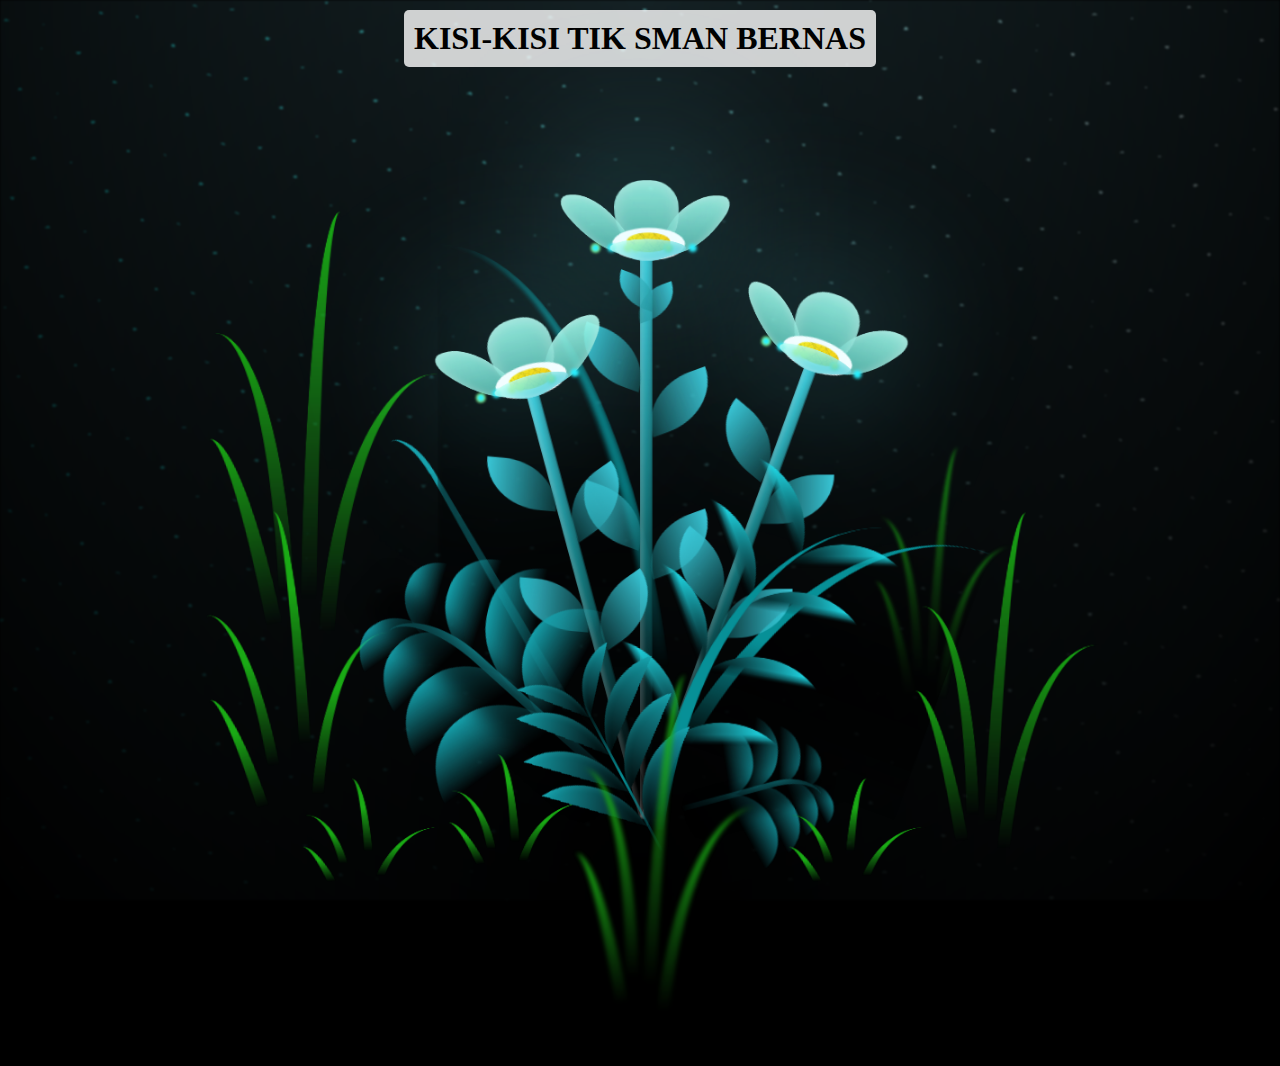
<file: index.html>
<!DOCTYPE html>
<html lang="en">
<head>
    <meta charset="UTF-8">
    <meta http-equiv="X-UA-Compatible" content="IE=edge">
    <meta name="viewport" content="width=device-width, initial-scale=1.0">
    <link rel="stylesheet" href="css/main.css">
    <link rel="stylesheet" href="style.css">
    <link rel="icon" href="img/flowers.png" type="image/x-icon">
    <title>flowers</title>
</head>
<body class="container">
  <h1><a href="https://suheri77.github.io/Kisi-kisiTIK2024/" target="_blank">KISI-KISI TIK SMAN BERNAS</a></h1> 
  
    <div class="night"></div>
    <div class="flowers">
      <div class="flower flower--1">
        <div class="flower__leafs flower__leafs--1">
          <div class="flower__leaf flower__leaf--1"></div>
          <div class="flower__leaf flower__leaf--2"></div>
          <div class="flower__leaf flower__leaf--3"></div>
          <div class="flower__leaf flower__leaf--4"></div>
          <div class="flower__white-circle"></div>
  
          <div class="flower__light flower__light--1"></div>
          <div class="flower__light flower__light--2"></div>
          <div class="flower__light flower__light--3"></div>
          <div class="flower__light flower__light--4"></div>
          <div class="flower__light flower__light--5"></div>
          <div class="flower__light flower__light--6"></div>
          <div class="flower__light flower__light--7"></div>
          <div class="flower__light flower__light--8"></div>
  
        </div>
        <div class="flower__line">
          <div class="flower__line__leaf flower__line__leaf--1"></div>
          <div class="flower__line__leaf flower__line__leaf--2"></div>
          <div class="flower__line__leaf flower__line__leaf--3"></div>
          <div class="flower__line__leaf flower__line__leaf--4"></div>
          <div class="flower__line__leaf flower__line__leaf--5"></div>
          <div class="flower__line__leaf flower__line__leaf--6"></div>
        </div>
      </div>
  
      <div class="flower flower--2">
        <div class="flower__leafs flower__leafs--2">
          <div class="flower__leaf flower__leaf--1"></div>
          <div class="flower__leaf flower__leaf--2"></div>
          <div class="flower__leaf flower__leaf--3"></div>
          <div class="flower__leaf flower__leaf--4"></div>
          <div class="flower__white-circle"></div>
  
          <div class="flower__light flower__light--1"></div>
          <div class="flower__light flower__light--2"></div>
          <div class="flower__light flower__light--3"></div>
          <div class="flower__light flower__light--4"></div>
          <div class="flower__light flower__light--5"></div>
          <div class="flower__light flower__light--6"></div>
          <div class="flower__light flower__light--7"></div>
          <div class="flower__light flower__light--8"></div>
  
        </div>
        <div class="flower__line">
          <div class="flower__line__leaf flower__line__leaf--1"></div>
          <div class="flower__line__leaf flower__line__leaf--2"></div>
          <div class="flower__line__leaf flower__line__leaf--3"></div>
          <div class="flower__line__leaf flower__line__leaf--4"></div>
        </div>
      </div>
  
      <div class="flower flower--3">
        <div class="flower__leafs flower__leafs--3">
          <div class="flower__leaf flower__leaf--1"></div>
          <div class="flower__leaf flower__leaf--2"></div>
          <div class="flower__leaf flower__leaf--3"></div>
          <div class="flower__leaf flower__leaf--4"></div>
          <div class="flower__white-circle"></div>
  
          <div class="flower__light flower__light--1"></div>
          <div class="flower__light flower__light--2"></div>
          <div class="flower__light flower__light--3"></div>
          <div class="flower__light flower__light--4"></div>
          <div class="flower__light flower__light--5"></div>
          <div class="flower__light flower__light--6"></div>
          <div class="flower__light flower__light--7"></div>
          <div class="flower__light flower__light--8"></div>
  
        </div>
        <div class="flower__line">
          <div class="flower__line__leaf flower__line__leaf--1"></div>
          <div class="flower__line__leaf flower__line__leaf--2"></div>
          <div class="flower__line__leaf flower__line__leaf--3"></div>
          <div class="flower__line__leaf flower__line__leaf--4"></div>
        </div>
      </div>
  
      <div class="grow-ans" style="--d:1.2s">
        <div class="flower__g-long">
          <div class="flower__g-long__top"></div>
          <div class="flower__g-long__bottom"></div>
        </div>
      </div>
  
      <div class="growing-grass">
        <div class="flower__grass flower__grass--1">
          <div class="flower__grass--top"></div>
          <div class="flower__grass--bottom"></div>
          <div class="flower__grass__leaf flower__grass__leaf--1"></div>
          <div class="flower__grass__leaf flower__grass__leaf--2"></div>
          <div class="flower__grass__leaf flower__grass__leaf--3"></div>
          <div class="flower__grass__leaf flower__grass__leaf--4"></div>
          <div class="flower__grass__leaf flower__grass__leaf--5"></div>
          <div class="flower__grass__leaf flower__grass__leaf--6"></div>
          <div class="flower__grass__leaf flower__grass__leaf--7"></div>
          <div class="flower__grass__leaf flower__grass__leaf--8"></div>
          <div class="flower__grass__overlay"></div>
        </div>
      </div>
  
      <div class="growing-grass">
        <div class="flower__grass flower__grass--2">
          <div class="flower__grass--top"></div>
          <div class="flower__grass--bottom"></div>
          <div class="flower__grass__leaf flower__grass__leaf--1"></div>
          <div class="flower__grass__leaf flower__grass__leaf--2"></div>
          <div class="flower__grass__leaf flower__grass__leaf--3"></div>
          <div class="flower__grass__leaf flower__grass__leaf--4"></div>
          <div class="flower__grass__leaf flower__grass__leaf--5"></div>
          <div class="flower__grass__leaf flower__grass__leaf--6"></div>
          <div class="flower__grass__leaf flower__grass__leaf--7"></div>
          <div class="flower__grass__leaf flower__grass__leaf--8"></div>
          <div class="flower__grass__overlay"></div>
        </div>
      </div>
  
      <div class="grow-ans" style="--d:2.4s">
        <div class="flower__g-right flower__g-right--1">
          <div class="leaf"></div>
        </div>
      </div>
  
      <div class="grow-ans" style="--d:2.8s">
        <div class="flower__g-right flower__g-right--2">
          <div class="leaf"></div>
        </div>
      </div>
  
      <div class="grow-ans" style="--d:2.8s">
        <div class="flower__g-front">
          <div class="flower__g-front__leaf-wrapper flower__g-front__leaf-wrapper--1">
            <div class="flower__g-front__leaf"></div>
          </div>
          <div class="flower__g-front__leaf-wrapper flower__g-front__leaf-wrapper--2">
            <div class="flower__g-front__leaf"></div>
          </div>
          <div class="flower__g-front__leaf-wrapper flower__g-front__leaf-wrapper--3">
            <div class="flower__g-front__leaf"></div>
          </div>
          <div class="flower__g-front__leaf-wrapper flower__g-front__leaf-wrapper--4">
            <div class="flower__g-front__leaf"></div>
          </div>
          <div class="flower__g-front__leaf-wrapper flower__g-front__leaf-wrapper--5">
            <div class="flower__g-front__leaf"></div>
          </div>
          <div class="flower__g-front__leaf-wrapper flower__g-front__leaf-wrapper--6">
            <div class="flower__g-front__leaf"></div>
          </div>
          <div class="flower__g-front__leaf-wrapper flower__g-front__leaf-wrapper--7">
            <div class="flower__g-front__leaf"></div>
          </div>
          <div class="flower__g-front__leaf-wrapper flower__g-front__leaf-wrapper--8">
            <div class="flower__g-front__leaf"></div>
          </div>
          <div class="flower__g-front__line"></div>
        </div>
      </div>
  
      <div class="grow-ans" style="--d:3.2s">
        <div class="flower__g-fr">
          <div class="leaf"></div>
          <div class="flower__g-fr__leaf flower__g-fr__leaf--1"></div>
          <div class="flower__g-fr__leaf flower__g-fr__leaf--2"></div>
          <div class="flower__g-fr__leaf flower__g-fr__leaf--3"></div>
          <div class="flower__g-fr__leaf flower__g-fr__leaf--4"></div>
          <div class="flower__g-fr__leaf flower__g-fr__leaf--5"></div>
          <div class="flower__g-fr__leaf flower__g-fr__leaf--6"></div>
          <div class="flower__g-fr__leaf flower__g-fr__leaf--7"></div>
          <div class="flower__g-fr__leaf flower__g-fr__leaf--8"></div>
        </div>
      </div>
  
      <div class="long-g long-g--0">
        <div class="grow-ans" style="--d:3s">
          <div class="leaf leaf--0"></div>
        </div>
        <div class="grow-ans" style="--d:2.2s">
          <div class="leaf leaf--1"></div>
        </div>
        <div class="grow-ans" style="--d:3.4s">
          <div class="leaf leaf--2"></div>
        </div>
        <div class="grow-ans" style="--d:3.6s">
          <div class="leaf leaf--3"></div>
        </div>
      </div>
  
      <div class="long-g long-g--1">
        <div class="grow-ans" style="--d:3.6s">
          <div class="leaf leaf--0"></div>
        </div>
        <div class="grow-ans" style="--d:3.8s">
          <div class="leaf leaf--1"></div>
        </div>
        <div class="grow-ans" style="--d:4s">
          <div class="leaf leaf--2"></div>
        </div>
        <div class="grow-ans" style="--d:4.2s">
          <div class="leaf leaf--3"></div>
        </div>
      </div>
  
      <div class="long-g long-g--2">
        <div class="grow-ans" style="--d:4s">
          <div class="leaf leaf--0"></div>
        </div>
        <div class="grow-ans" style="--d:4.2s">
          <div class="leaf leaf--1"></div>
        </div>
        <div class="grow-ans" style="--d:4.4s">
          <div class="leaf leaf--2"></div>
        </div>
        <div class="grow-ans" style="--d:4.6s">
          <div class="leaf leaf--3"></div>
        </div>
      </div>
  
      <div class="long-g long-g--3">
        <div class="grow-ans" style="--d:4s">
          <div class="leaf leaf--0"></div>
        </div>
        <div class="grow-ans" style="--d:4.2s">
          <div class="leaf leaf--1"></div>
        </div>
        <div class="grow-ans" style="--d:3s">
          <div class="leaf leaf--2"></div>
        </div>
        <div class="grow-ans" style="--d:3.6s">
          <div class="leaf leaf--3"></div>
        </div>
      </div>
  
      <div class="long-g long-g--4">
        <div class="grow-ans" style="--d:4s">
          <div class="leaf leaf--0"></div>
        </div>
        <div class="grow-ans" style="--d:4.2s">
          <div class="leaf leaf--1"></div>
        </div>
        <div class="grow-ans" style="--d:3s">
          <div class="leaf leaf--2"></div>
        </div>
        <div class="grow-ans" style="--d:3.6s">
          <div class="leaf leaf--3"></div>
        </div>
      </div>
  
      <div class="long-g long-g--5">
        <div class="grow-ans" style="--d:4s">
          <div class="leaf leaf--0"></div>
        </div>
        <div class="grow-ans" style="--d:4.2s">
          <div class="leaf leaf--1"></div>
        </div>
        <div class="grow-ans" style="--d:3s">
          <div class="leaf leaf--2"></div>
        </div>
        <div class="grow-ans" style="--d:3.6s">
          <div class="leaf leaf--3"></div>
        </div>
      </div>
  
      <div class="long-g long-g--6">
        <div class="grow-ans" style="--d:4.2s">
          <div class="leaf leaf--0"></div>
        </div>
        <div class="grow-ans" style="--d:4.4s">
          <div class="leaf leaf--1"></div>
        </div>
        <div class="grow-ans" style="--d:4.6s">
          <div class="leaf leaf--2"></div>
        </div>
        <div class="grow-ans" style="--d:4.8s">
          <div class="leaf leaf--3"></div>
        </div>
      </div>
  
      <div class="long-g long-g--7">
        <div class="grow-ans" style="--d:3s">
          <div class="leaf leaf--0"></div>
        </div>
        <div class="grow-ans" style="--d:3.2s">
          <div class="leaf leaf--1"></div>
        </div>
        <div class="grow-ans" style="--d:3.5s">
          <div class="leaf leaf--2"></div>
        </div>
        <div class="grow-ans" style="--d:3.6s">
          <div class="leaf leaf--3"></div>
        </div>
      </div>
    </div>
    <script src="main.js"></script>
     <script src="apps.js"></script>
     <script src="strict.js"></script>
  </body>
</html>
</file>
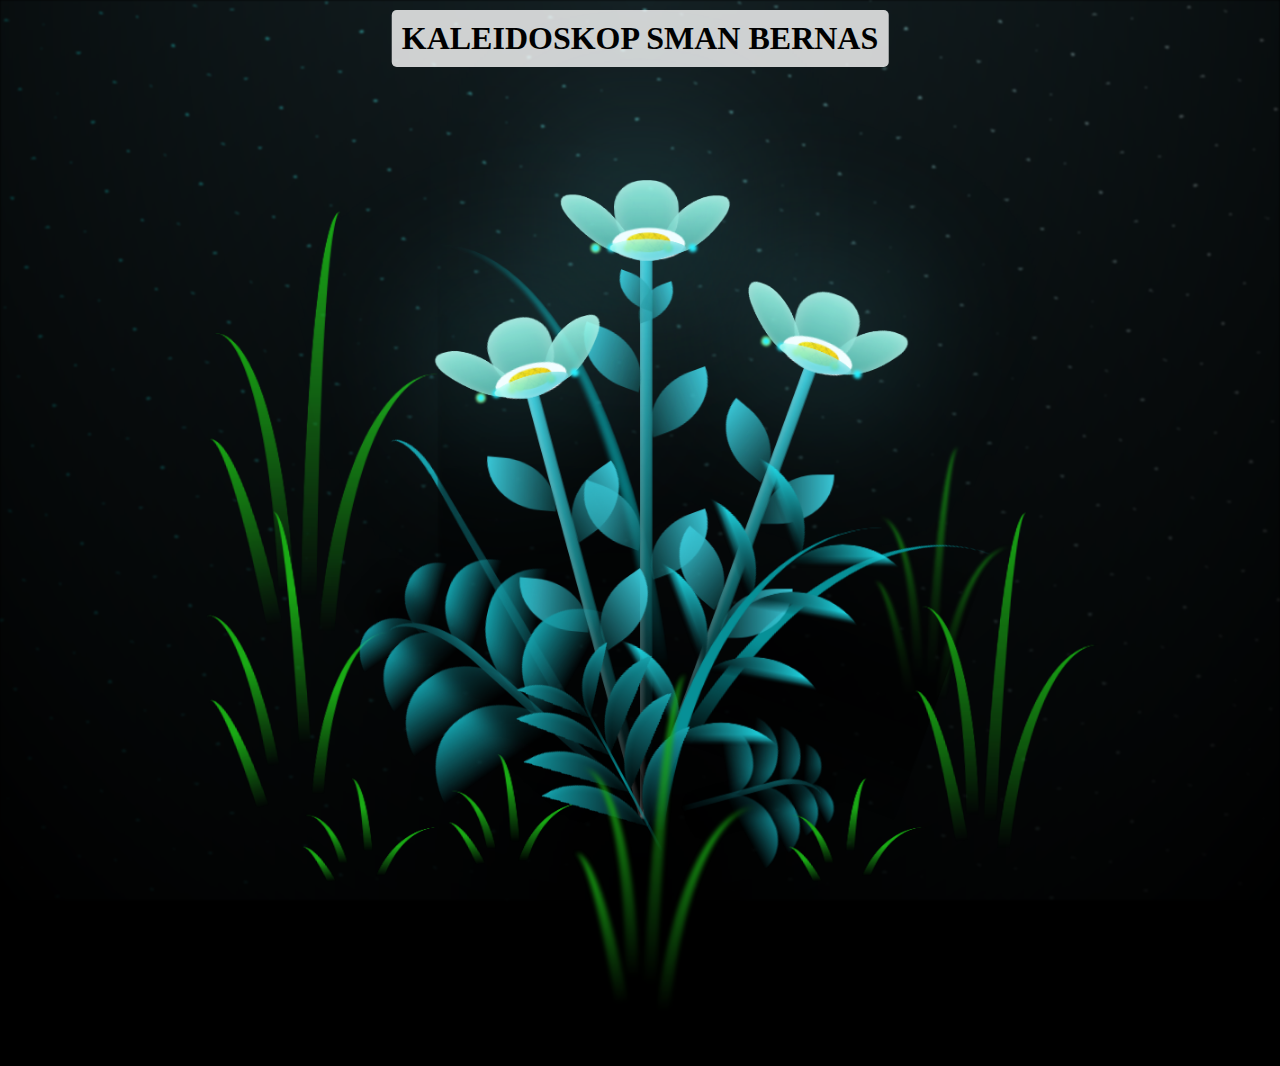
<file: flower.html>
<!DOCTYPE html>
<html lang="en">
<head>
    <meta charset="UTF-8">
    <meta http-equiv="X-UA-Compatible" content="IE=edge">
    <meta name="viewport" content="width=device-width, initial-scale=1.0">
    <link rel="stylesheet" href="css/main.css">
    <link rel="stylesheet" href="style.css">
    <link rel="icon" href="img/flowers.png" type="image/x-icon">
    <title>flowers</title>
</head>
<body class="container">
  <h1><a href="https://example.com" target="_blank">KALEIDOSKOP  SMAN BERNAS</a></h1> 
  
    <div class="night"></div>
    <div class="flowers">
      <div class="flower flower--1">
        <div class="flower__leafs flower__leafs--1">
          <div class="flower__leaf flower__leaf--1"></div>
          <div class="flower__leaf flower__leaf--2"></div>
          <div class="flower__leaf flower__leaf--3"></div>
          <div class="flower__leaf flower__leaf--4"></div>
          <div class="flower__white-circle"></div>
  
          <div class="flower__light flower__light--1"></div>
          <div class="flower__light flower__light--2"></div>
          <div class="flower__light flower__light--3"></div>
          <div class="flower__light flower__light--4"></div>
          <div class="flower__light flower__light--5"></div>
          <div class="flower__light flower__light--6"></div>
          <div class="flower__light flower__light--7"></div>
          <div class="flower__light flower__light--8"></div>
  
        </div>
        <div class="flower__line">
          <div class="flower__line__leaf flower__line__leaf--1"></div>
          <div class="flower__line__leaf flower__line__leaf--2"></div>
          <div class="flower__line__leaf flower__line__leaf--3"></div>
          <div class="flower__line__leaf flower__line__leaf--4"></div>
          <div class="flower__line__leaf flower__line__leaf--5"></div>
          <div class="flower__line__leaf flower__line__leaf--6"></div>
        </div>
      </div>
  
      <div class="flower flower--2">
        <div class="flower__leafs flower__leafs--2">
          <div class="flower__leaf flower__leaf--1"></div>
          <div class="flower__leaf flower__leaf--2"></div>
          <div class="flower__leaf flower__leaf--3"></div>
          <div class="flower__leaf flower__leaf--4"></div>
          <div class="flower__white-circle"></div>
  
          <div class="flower__light flower__light--1"></div>
          <div class="flower__light flower__light--2"></div>
          <div class="flower__light flower__light--3"></div>
          <div class="flower__light flower__light--4"></div>
          <div class="flower__light flower__light--5"></div>
          <div class="flower__light flower__light--6"></div>
          <div class="flower__light flower__light--7"></div>
          <div class="flower__light flower__light--8"></div>
  
        </div>
        <div class="flower__line">
          <div class="flower__line__leaf flower__line__leaf--1"></div>
          <div class="flower__line__leaf flower__line__leaf--2"></div>
          <div class="flower__line__leaf flower__line__leaf--3"></div>
          <div class="flower__line__leaf flower__line__leaf--4"></div>
        </div>
      </div>
  
      <div class="flower flower--3">
        <div class="flower__leafs flower__leafs--3">
          <div class="flower__leaf flower__leaf--1"></div>
          <div class="flower__leaf flower__leaf--2"></div>
          <div class="flower__leaf flower__leaf--3"></div>
          <div class="flower__leaf flower__leaf--4"></div>
          <div class="flower__white-circle"></div>
  
          <div class="flower__light flower__light--1"></div>
          <div class="flower__light flower__light--2"></div>
          <div class="flower__light flower__light--3"></div>
          <div class="flower__light flower__light--4"></div>
          <div class="flower__light flower__light--5"></div>
          <div class="flower__light flower__light--6"></div>
          <div class="flower__light flower__light--7"></div>
          <div class="flower__light flower__light--8"></div>
  
        </div>
        <div class="flower__line">
          <div class="flower__line__leaf flower__line__leaf--1"></div>
          <div class="flower__line__leaf flower__line__leaf--2"></div>
          <div class="flower__line__leaf flower__line__leaf--3"></div>
          <div class="flower__line__leaf flower__line__leaf--4"></div>
        </div>
      </div>
  
      <div class="grow-ans" style="--d:1.2s">
        <div class="flower__g-long">
          <div class="flower__g-long__top"></div>
          <div class="flower__g-long__bottom"></div>
        </div>
      </div>
  
      <div class="growing-grass">
        <div class="flower__grass flower__grass--1">
          <div class="flower__grass--top"></div>
          <div class="flower__grass--bottom"></div>
          <div class="flower__grass__leaf flower__grass__leaf--1"></div>
          <div class="flower__grass__leaf flower__grass__leaf--2"></div>
          <div class="flower__grass__leaf flower__grass__leaf--3"></div>
          <div class="flower__grass__leaf flower__grass__leaf--4"></div>
          <div class="flower__grass__leaf flower__grass__leaf--5"></div>
          <div class="flower__grass__leaf flower__grass__leaf--6"></div>
          <div class="flower__grass__leaf flower__grass__leaf--7"></div>
          <div class="flower__grass__leaf flower__grass__leaf--8"></div>
          <div class="flower__grass__overlay"></div>
        </div>
      </div>
  
      <div class="growing-grass">
        <div class="flower__grass flower__grass--2">
          <div class="flower__grass--top"></div>
          <div class="flower__grass--bottom"></div>
          <div class="flower__grass__leaf flower__grass__leaf--1"></div>
          <div class="flower__grass__leaf flower__grass__leaf--2"></div>
          <div class="flower__grass__leaf flower__grass__leaf--3"></div>
          <div class="flower__grass__leaf flower__grass__leaf--4"></div>
          <div class="flower__grass__leaf flower__grass__leaf--5"></div>
          <div class="flower__grass__leaf flower__grass__leaf--6"></div>
          <div class="flower__grass__leaf flower__grass__leaf--7"></div>
          <div class="flower__grass__leaf flower__grass__leaf--8"></div>
          <div class="flower__grass__overlay"></div>
        </div>
      </div>
  
      <div class="grow-ans" style="--d:2.4s">
        <div class="flower__g-right flower__g-right--1">
          <div class="leaf"></div>
        </div>
      </div>
  
      <div class="grow-ans" style="--d:2.8s">
        <div class="flower__g-right flower__g-right--2">
          <div class="leaf"></div>
        </div>
      </div>
  
      <div class="grow-ans" style="--d:2.8s">
        <div class="flower__g-front">
          <div class="flower__g-front__leaf-wrapper flower__g-front__leaf-wrapper--1">
            <div class="flower__g-front__leaf"></div>
          </div>
          <div class="flower__g-front__leaf-wrapper flower__g-front__leaf-wrapper--2">
            <div class="flower__g-front__leaf"></div>
          </div>
          <div class="flower__g-front__leaf-wrapper flower__g-front__leaf-wrapper--3">
            <div class="flower__g-front__leaf"></div>
          </div>
          <div class="flower__g-front__leaf-wrapper flower__g-front__leaf-wrapper--4">
            <div class="flower__g-front__leaf"></div>
          </div>
          <div class="flower__g-front__leaf-wrapper flower__g-front__leaf-wrapper--5">
            <div class="flower__g-front__leaf"></div>
          </div>
          <div class="flower__g-front__leaf-wrapper flower__g-front__leaf-wrapper--6">
            <div class="flower__g-front__leaf"></div>
          </div>
          <div class="flower__g-front__leaf-wrapper flower__g-front__leaf-wrapper--7">
            <div class="flower__g-front__leaf"></div>
          </div>
          <div class="flower__g-front__leaf-wrapper flower__g-front__leaf-wrapper--8">
            <div class="flower__g-front__leaf"></div>
          </div>
          <div class="flower__g-front__line"></div>
        </div>
      </div>
  
      <div class="grow-ans" style="--d:3.2s">
        <div class="flower__g-fr">
          <div class="leaf"></div>
          <div class="flower__g-fr__leaf flower__g-fr__leaf--1"></div>
          <div class="flower__g-fr__leaf flower__g-fr__leaf--2"></div>
          <div class="flower__g-fr__leaf flower__g-fr__leaf--3"></div>
          <div class="flower__g-fr__leaf flower__g-fr__leaf--4"></div>
          <div class="flower__g-fr__leaf flower__g-fr__leaf--5"></div>
          <div class="flower__g-fr__leaf flower__g-fr__leaf--6"></div>
          <div class="flower__g-fr__leaf flower__g-fr__leaf--7"></div>
          <div class="flower__g-fr__leaf flower__g-fr__leaf--8"></div>
        </div>
      </div>
  
      <div class="long-g long-g--0">
        <div class="grow-ans" style="--d:3s">
          <div class="leaf leaf--0"></div>
        </div>
        <div class="grow-ans" style="--d:2.2s">
          <div class="leaf leaf--1"></div>
        </div>
        <div class="grow-ans" style="--d:3.4s">
          <div class="leaf leaf--2"></div>
        </div>
        <div class="grow-ans" style="--d:3.6s">
          <div class="leaf leaf--3"></div>
        </div>
      </div>
  
      <div class="long-g long-g--1">
        <div class="grow-ans" style="--d:3.6s">
          <div class="leaf leaf--0"></div>
        </div>
        <div class="grow-ans" style="--d:3.8s">
          <div class="leaf leaf--1"></div>
        </div>
        <div class="grow-ans" style="--d:4s">
          <div class="leaf leaf--2"></div>
        </div>
        <div class="grow-ans" style="--d:4.2s">
          <div class="leaf leaf--3"></div>
        </div>
      </div>
  
      <div class="long-g long-g--2">
        <div class="grow-ans" style="--d:4s">
          <div class="leaf leaf--0"></div>
        </div>
        <div class="grow-ans" style="--d:4.2s">
          <div class="leaf leaf--1"></div>
        </div>
        <div class="grow-ans" style="--d:4.4s">
          <div class="leaf leaf--2"></div>
        </div>
        <div class="grow-ans" style="--d:4.6s">
          <div class="leaf leaf--3"></div>
        </div>
      </div>
  
      <div class="long-g long-g--3">
        <div class="grow-ans" style="--d:4s">
          <div class="leaf leaf--0"></div>
        </div>
        <div class="grow-ans" style="--d:4.2s">
          <div class="leaf leaf--1"></div>
        </div>
        <div class="grow-ans" style="--d:3s">
          <div class="leaf leaf--2"></div>
        </div>
        <div class="grow-ans" style="--d:3.6s">
          <div class="leaf leaf--3"></div>
        </div>
      </div>
  
      <div class="long-g long-g--4">
        <div class="grow-ans" style="--d:4s">
          <div class="leaf leaf--0"></div>
        </div>
        <div class="grow-ans" style="--d:4.2s">
          <div class="leaf leaf--1"></div>
        </div>
        <div class="grow-ans" style="--d:3s">
          <div class="leaf leaf--2"></div>
        </div>
        <div class="grow-ans" style="--d:3.6s">
          <div class="leaf leaf--3"></div>
        </div>
      </div>
  
      <div class="long-g long-g--5">
        <div class="grow-ans" style="--d:4s">
          <div class="leaf leaf--0"></div>
        </div>
        <div class="grow-ans" style="--d:4.2s">
          <div class="leaf leaf--1"></div>
        </div>
        <div class="grow-ans" style="--d:3s">
          <div class="leaf leaf--2"></div>
        </div>
        <div class="grow-ans" style="--d:3.6s">
          <div class="leaf leaf--3"></div>
        </div>
      </div>
  
      <div class="long-g long-g--6">
        <div class="grow-ans" style="--d:4.2s">
          <div class="leaf leaf--0"></div>
        </div>
        <div class="grow-ans" style="--d:4.4s">
          <div class="leaf leaf--1"></div>
        </div>
        <div class="grow-ans" style="--d:4.6s">
          <div class="leaf leaf--2"></div>
        </div>
        <div class="grow-ans" style="--d:4.8s">
          <div class="leaf leaf--3"></div>
        </div>
      </div>
  
      <div class="long-g long-g--7">
        <div class="grow-ans" style="--d:3s">
          <div class="leaf leaf--0"></div>
        </div>
        <div class="grow-ans" style="--d:3.2s">
          <div class="leaf leaf--1"></div>
        </div>
        <div class="grow-ans" style="--d:3.5s">
          <div class="leaf leaf--2"></div>
        </div>
        <div class="grow-ans" style="--d:3.6s">
          <div class="leaf leaf--3"></div>
        </div>
      </div>
    </div>
    <script src="main.js"></script>
  </body>
</html>
</file>
<file: css/main.css>
*,
*::after,
*::before {
  padding: 0;
  margin: 0;
  box-sizing: border-box;
}

:root {
  --dark-color: #000;
}

body {
  display: flex;
  align-items: flex-end;
  justify-content: center;
  min-height: 100vh;
  background-color: var(--dark-color);
  overflow: hidden;
  perspective: 1000px;
}

.night {
  position: fixed;
  left: 50%;
  top: 0;
  transform: translateX(-50%);
  width: 100%;
  height: 100%;
  filter: blur(0.1vmin);
  background-image: radial-gradient(
      ellipse at top,
      transparent 0%,
      var(--dark-color)
    ),
    radial-gradient(
      ellipse at bottom,
      var(--dark-color),
      rgba(145, 233, 255, 0.2)
    ),
    repeating-linear-gradient(
      220deg,
      rgb(0, 0, 0) 0px,
      rgb(0, 0, 0) 19px,
      transparent 19px,
      transparent 22px
    ),
    repeating-linear-gradient(
      189deg,
      rgb(0, 0, 0) 0px,
      rgb(0, 0, 0) 19px,
      transparent 19px,
      transparent 22px
    ),
    repeating-linear-gradient(
      148deg,
      rgb(0, 0, 0) 0px,
      rgb(0, 0, 0) 19px,
      transparent 19px,
      transparent 22px
    ),
    linear-gradient(90deg, rgb(0, 255, 250), rgb(240, 240, 240));
}

.flowers {
  position: relative;
  transform: scale(0.9);
}

.flower {
  position: absolute;
  bottom: 10vmin;
  transform-origin: bottom center;
  z-index: 10;
  --fl-speed: 0.8s;
}
.flower--1 {
  -webkit-animation: moving-flower-1 4s linear infinite;
  animation: moving-flower-1 4s linear infinite;
}
.flower--1 .flower__line {
  height: 70vmin;
  -webkit-animation-delay: 0.3s;
  animation-delay: 0.3s;
}
.flower--1 .flower__line__leaf--1 {
  -webkit-animation: blooming-leaf-right var(--fl-speed) 1.6s backwards;
  animation: blooming-leaf-right var(--fl-speed) 1.6s backwards;
}
.flower--1 .flower__line__leaf--2 {
  -webkit-animation: blooming-leaf-right var(--fl-speed) 1.4s backwards;
  animation: blooming-leaf-right var(--fl-speed) 1.4s backwards;
}
.flower--1 .flower__line__leaf--3 {
  -webkit-animation: blooming-leaf-left var(--fl-speed) 1.2s backwards;
  animation: blooming-leaf-left var(--fl-speed) 1.2s backwards;
}
.flower--1 .flower__line__leaf--4 {
  -webkit-animation: blooming-leaf-left var(--fl-speed) 1s backwards;
  animation: blooming-leaf-left var(--fl-speed) 1s backwards;
}
.flower--1 .flower__line__leaf--5 {
  -webkit-animation: blooming-leaf-right var(--fl-speed) 1.8s backwards;
  animation: blooming-leaf-right var(--fl-speed) 1.8s backwards;
}
.flower--1 .flower__line__leaf--6 {
  -webkit-animation: blooming-leaf-left var(--fl-speed) 2s backwards;
  animation: blooming-leaf-left var(--fl-speed) 2s backwards;
}
.flower--2 {
  left: 50%;
  transform: rotate(20deg);
  -webkit-animation: moving-flower-2 4s linear infinite;
  animation: moving-flower-2 4s linear infinite;
}
.flower--2 .flower__line {
  height: 60vmin;
  -webkit-animation-delay: 0.6s;
  animation-delay: 0.6s;
}
.flower--2 .flower__line__leaf--1 {
  -webkit-animation: blooming-leaf-right var(--fl-speed) 1.9s backwards;
  animation: blooming-leaf-right var(--fl-speed) 1.9s backwards;
}
.flower--2 .flower__line__leaf--2 {
  -webkit-animation: blooming-leaf-right var(--fl-speed) 1.7s backwards;
  animation: blooming-leaf-right var(--fl-speed) 1.7s backwards;
}
.flower--2 .flower__line__leaf--3 {
  -webkit-animation: blooming-leaf-left var(--fl-speed) 1.5s backwards;
  animation: blooming-leaf-left var(--fl-speed) 1.5s backwards;
}
.flower--2 .flower__line__leaf--4 {
  -webkit-animation: blooming-leaf-left var(--fl-speed) 1.3s backwards;
  animation: blooming-leaf-left var(--fl-speed) 1.3s backwards;
}
.flower--3 {
  left: 50%;
  transform: rotate(-15deg);
  -webkit-animation: moving-flower-3 4s linear infinite;
  animation: moving-flower-3 4s linear infinite;
}
.flower--3 .flower__line {
  -webkit-animation-delay: 0.9s;
  animation-delay: 0.9s;
}
.flower--3 .flower__line__leaf--1 {
  -webkit-animation: blooming-leaf-right var(--fl-speed) 2.5s backwards;
  animation: blooming-leaf-right var(--fl-speed) 2.5s backwards;
}
.flower--3 .flower__line__leaf--2 {
  -webkit-animation: blooming-leaf-right var(--fl-speed) 2.3s backwards;
  animation: blooming-leaf-right var(--fl-speed) 2.3s backwards;
}
.flower--3 .flower__line__leaf--3 {
  -webkit-animation: blooming-leaf-left var(--fl-speed) 2.1s backwards;
  animation: blooming-leaf-left var(--fl-speed) 2.1s backwards;
}
.flower--3 .flower__line__leaf--4 {
  -webkit-animation: blooming-leaf-left var(--fl-speed) 1.9s backwards;
  animation: blooming-leaf-left var(--fl-speed) 1.9s backwards;
}
.flower__leafs {
  position: relative;
  -webkit-animation: blooming-flower 2s backwards;
  animation: blooming-flower 2s backwards;
}
.flower__leafs--1 {
  -webkit-animation-delay: 1.1s;
  animation-delay: 1.1s;
}
.flower__leafs--2 {
  -webkit-animation-delay: 1.4s;
  animation-delay: 1.4s;
}
.flower__leafs--3 {
  -webkit-animation-delay: 1.7s;
  animation-delay: 1.7s;
}
.flower__leafs::after {
  content: "";
  position: absolute;
  left: 0;
  top: 0;
  transform: translate(-50%, -100%);
  width: 8vmin;
  height: 8vmin;
  background-color: #6bf0ff;
  filter: blur(10vmin);
}
.flower__leaf {
  position: absolute;
  bottom: 0;
  left: 50%;
  width: 8vmin;
  height: 11vmin;
  border-radius: 51% 49% 47% 53%/44% 45% 55% 69%;
  background-color: #a7ffee;
  background-image: linear-gradient(to top, #54b8aa, #a7ffee);
  transform-origin: bottom center;
  opacity: 0.9;
  box-shadow: inset 0 0 2vmin rgba(255, 255, 255, 0.5);
}
.flower__leaf--1 {
  transform: translate(-10%, 1%) rotateY(40deg) rotateX(-50deg);
}
.flower__leaf--2 {
  transform: translate(-50%, -4%) rotateX(40deg);
}
.flower__leaf--3 {
  transform: translate(-90%, 0%) rotateY(45deg) rotateX(50deg);
}
.flower__leaf--4 {
  width: 8vmin;
  height: 8vmin;
  transform-origin: bottom left;
  border-radius: 4vmin 10vmin 4vmin 4vmin;
  transform: translate(0%, 18%) rotateX(70deg) rotate(-43deg);
  background-image: linear-gradient(to top, #39c6d6, #a7ffee);
  z-index: 1;
  opacity: 0.8;
}
.flower__white-circle {
  position: absolute;
  left: -3.5vmin;
  top: -3vmin;
  width: 9vmin;
  height: 4vmin;
  border-radius: 50%;
  background-color: #fff;
}
.flower__white-circle::after {
  content: "";
  position: absolute;
  left: 50%;
  top: 45%;
  transform: translate(-50%, -50%);
  width: 60%;
  height: 60%;
  border-radius: inherit;
  background-image: repeating-linear-gradient(
      135deg,
      rgba(0, 0, 0, 0.03) 0px,
      rgba(0, 0, 0, 0.03) 1px,
      transparent 1px,
      transparent 12px
    ),
    repeating-linear-gradient(
      45deg,
      rgba(0, 0, 0, 0.03) 0px,
      rgba(0, 0, 0, 0.03) 1px,
      transparent 1px,
      transparent 12px
    ),
    repeating-linear-gradient(
      67.5deg,
      rgba(0, 0, 0, 0.03) 0px,
      rgba(0, 0, 0, 0.03) 1px,
      transparent 1px,
      transparent 12px
    ),
    repeating-linear-gradient(
      135deg,
      rgba(0, 0, 0, 0.03) 0px,
      rgba(0, 0, 0, 0.03) 1px,
      transparent 1px,
      transparent 12px
    ),
    repeating-linear-gradient(
      45deg,
      rgba(0, 0, 0, 0.03) 0px,
      rgba(0, 0, 0, 0.03) 1px,
      transparent 1px,
      transparent 12px
    ),
    repeating-linear-gradient(
      112.5deg,
      rgba(0, 0, 0, 0.03) 0px,
      rgba(0, 0, 0, 0.03) 1px,
      transparent 1px,
      transparent 12px
    ),
    repeating-linear-gradient(
      112.5deg,
      rgba(0, 0, 0, 0.03) 0px,
      rgba(0, 0, 0, 0.03) 1px,
      transparent 1px,
      transparent 12px
    ),
    repeating-linear-gradient(
      45deg,
      rgba(0, 0, 0, 0.03) 0px,
      rgba(0, 0, 0, 0.03) 1px,
      transparent 1px,
      transparent 12px
    ),
    repeating-linear-gradient(
      22.5deg,
      rgba(0, 0, 0, 0.03) 0px,
      rgba(0, 0, 0, 0.03) 1px,
      transparent 1px,
      transparent 12px
    ),
    repeating-linear-gradient(
      45deg,
      rgba(0, 0, 0, 0.03) 0px,
      rgba(0, 0, 0, 0.03) 1px,
      transparent 1px,
      transparent 12px
    ),
    repeating-linear-gradient(
      22.5deg,
      rgba(0, 0, 0, 0.03) 0px,
      rgba(0, 0, 0, 0.03) 1px,
      transparent 1px,
      transparent 12px
    ),
    repeating-linear-gradient(
      135deg,
      rgba(0, 0, 0, 0.03) 0px,
      rgba(0, 0, 0, 0.03) 1px,
      transparent 1px,
      transparent 12px
    ),
    repeating-linear-gradient(
      157.5deg,
      rgba(0, 0, 0, 0.03) 0px,
      rgba(0, 0, 0, 0.03) 1px,
      transparent 1px,
      transparent 12px
    ),
    repeating-linear-gradient(
      67.5deg,
      rgba(0, 0, 0, 0.03) 0px,
      rgba(0, 0, 0, 0.03) 1px,
      transparent 1px,
      transparent 12px
    ),
    repeating-linear-gradient(
      67.5deg,
      rgba(0, 0, 0, 0.03) 0px,
      rgba(0, 0, 0, 0.03) 1px,
      transparent 1px,
      transparent 12px
    ),
    linear-gradient(90deg, rgb(255, 235, 18), rgb(255, 206, 0));
}
.flower__line {
  height: 55vmin;
  width: 1.5vmin;
  background-image: linear-gradient(
      to left,
      rgba(0, 0, 0, 0.2),
      transparent,
      rgba(255, 255, 255, 0.2)
    ),
    linear-gradient(to top, transparent 10%, #14757a, #39c6d6);
  box-shadow: inset 0 0 2px rgba(0, 0, 0, 0.5);
  -webkit-animation: grow-flower-tree 4s backwards;
  animation: grow-flower-tree 4s backwards;
}
.flower__line__leaf {
  --w: 7vmin;
  --h: calc(var(--w) + 2vmin);
  position: absolute;
  top: 20%;
  left: 90%;
  width: var(--w);
  height: var(--h);
  border-top-right-radius: var(--h);
  border-bottom-left-radius: var(--h);
  background-image: linear-gradient(to top, rgba(20, 117, 122, 0.4), #39c6d6);
}
.flower__line__leaf--1 {
  transform: rotate(70deg) rotateY(30deg);
}
.flower__line__leaf--2 {
  top: 45%;
  transform: rotate(70deg) rotateY(30deg);
}
.flower__line__leaf--3,
.flower__line__leaf--4,
.flower__line__leaf--6 {
  border-top-right-radius: 0;
  border-bottom-left-radius: 0;
  border-top-left-radius: var(--h);
  border-bottom-right-radius: var(--h);
  left: -460%;
  top: 12%;
  transform: rotate(-70deg) rotateY(30deg);
}
.flower__line__leaf--4 {
  top: 40%;
}

.flower__line__leaf--5 {
  top: 0;
  transform-origin: left;
  transform: rotate(70deg) rotateY(30deg) scale(0.6);
}
.flower__line__leaf--6 {
  top: -2%;
  left: -450%;
  transform-origin: right;
  transform: rotate(-70deg) rotateY(30deg) scale(0.6);
}
.flower__light {
  position: absolute;
  bottom: 0vmin;
  width: 1vmin;
  height: 1vmin;
  background-color: rgb(255, 251, 0);
  border-radius: 50%;
  filter: blur(0.2vmin);
  -webkit-animation: light-ans 4s linear infinite backwards;
  animation: light-ans 4s linear infinite backwards;
}
.flower__light:nth-child(odd) {
  background-color: #23f0ff;
}
.flower__light--1 {
  left: -2vmin;
  -webkit-animation-delay: 1s;
  animation-delay: 1s;
}
.flower__light--2 {
  left: 3vmin;
  -webkit-animation-delay: 0.5s;
  animation-delay: 0.5s;
}
.flower__light--3 {
  left: -6vmin;
  -webkit-animation-delay: 0.3s;
  animation-delay: 0.3s;
}
.flower__light--4 {
  left: 6vmin;
  -webkit-animation-delay: 0.9s;
  animation-delay: 0.9s;
}
.flower__light--5 {
  left: -1vmin;
  -webkit-animation-delay: 1.5s;
  animation-delay: 1.5s;
}
.flower__light--6 {
  left: -4vmin;
  -webkit-animation-delay: 3s;
  animation-delay: 3s;
}
.flower__light--7 {
  left: 3vmin;
  -webkit-animation-delay: 2s;
  animation-delay: 2s;
}
.flower__light--8 {
  left: -6vmin;
  -webkit-animation-delay: 3.5s;
  animation-delay: 3.5s;
}
.flower__grass {
  --c: #159faa;
  --line-w: 1.5vmin;
  position: absolute;
  bottom: 12vmin;
  left: -7vmin;
  display: flex;
  flex-direction: column;
  align-items: flex-end;
  z-index: 20;
  transform-origin: bottom center;
  transform: rotate(-48deg) rotateY(40deg);
}
.flower__grass--1 {
  -webkit-animation: moving-grass 2s linear infinite;
  animation: moving-grass 2s linear infinite;
}
.flower__grass--2 {
  left: 2vmin;
  bottom: 10vmin;
  transform: scale(0.5) rotate(75deg) rotateX(10deg) rotateY(-200deg);
  opacity: 0.8;
  z-index: 0;
  -webkit-animation: moving-grass--2 1.5s linear infinite;
  animation: moving-grass--2 1.5s linear infinite;
}
.flower__grass--top {
  width: 7vmin;
  height: 10vmin;
  border-top-right-radius: 100%;
  border-right: var(--line-w) solid var(--c);
  transform-origin: bottom center;
  transform: rotate(-2deg);
}
.flower__grass--bottom {
  margin-top: -2px;
  width: var(--line-w);
  height: 25vmin;
  background-image: linear-gradient(to top, transparent, var(--c));
}
.flower__grass__leaf {
  --size: 10vmin;
  position: absolute;
  width: calc(var(--size) * 2.1);
  height: var(--size);
  border-top-left-radius: var(--size);
  border-top-right-radius: var(--size);
  background-image: linear-gradient(
    to top,
    transparent,
    transparent 30%,
    var(--c)
  );
  z-index: 100;
}
.flower__grass__leaf--1 {
  top: -6%;
  left: 30%;
  --size: 6vmin;
  transform: rotate(-20deg);
  -webkit-animation: growing-grass-ans--1 2s 2.6s backwards;
  animation: growing-grass-ans--1 2s 2.6s backwards;
}
@-webkit-keyframes growing-grass-ans--1 {
  0% {
    transform-origin: bottom left;
    transform: rotate(-20deg) scale(0);
  }
}
@keyframes growing-grass-ans--1 {
  0% {
    transform-origin: bottom left;
    transform: rotate(-20deg) scale(0);
  }
}
.flower__grass__leaf--2 {
  top: -5%;
  left: -110%;
  --size: 6vmin;
  transform: rotate(10deg);
  -webkit-animation: growing-grass-ans--2 2s 2.4s linear backwards;
  animation: growing-grass-ans--2 2s 2.4s linear backwards;
}
@-webkit-keyframes growing-grass-ans--2 {
  0% {
    transform-origin: bottom right;
    transform: rotate(10deg) scale(0);
  }
}
@keyframes growing-grass-ans--2 {
  0% {
    transform-origin: bottom right;
    transform: rotate(10deg) scale(0);
  }
}
.flower__grass__leaf--3 {
  top: 5%;
  left: 60%;
  --size: 8vmin;
  transform: rotate(-18deg) rotateX(-20deg);
  -webkit-animation: growing-grass-ans--3 2s 2.2s linear backwards;
  animation: growing-grass-ans--3 2s 2.2s linear backwards;
}
@-webkit-keyframes growing-grass-ans--3 {
  0% {
    transform-origin: bottom left;
    transform: rotate(-18deg) rotateX(-20deg) scale(0);
  }
}
@keyframes growing-grass-ans--3 {
  0% {
    transform-origin: bottom left;
    transform: rotate(-18deg) rotateX(-20deg) scale(0);
  }
}
.flower__grass__leaf--4 {
  top: 6%;
  left: -135%;
  --size: 8vmin;
  transform: rotate(2deg);
  -webkit-animation: growing-grass-ans--4 2s 2s linear backwards;
  animation: growing-grass-ans--4 2s 2s linear backwards;
}
@-webkit-keyframes growing-grass-ans--4 {
  0% {
    transform-origin: bottom right;
    transform: rotate(2deg) scale(0);
  }
}
@keyframes growing-grass-ans--4 {
  0% {
    transform-origin: bottom right;
    transform: rotate(2deg) scale(0);
  }
}
.flower__grass__leaf--5 {
  top: 20%;
  left: 60%;
  --size: 10vmin;
  transform: rotate(-24deg) rotateX(-20deg);
  -webkit-animation: growing-grass-ans--5 2s 1.8s linear backwards;
  animation: growing-grass-ans--5 2s 1.8s linear backwards;
}
@-webkit-keyframes growing-grass-ans--5 {
  0% {
    transform-origin: bottom left;
    transform: rotate(-24deg) rotateX(-20deg) scale(0);
  }
}
@keyframes growing-grass-ans--5 {
  0% {
    transform-origin: bottom left;
    transform: rotate(-24deg) rotateX(-20deg) scale(0);
  }
}
.flower__grass__leaf--6 {
  top: 22%;
  left: -180%;
  --size: 10vmin;
  transform: rotate(10deg);
  -webkit-animation: growing-grass-ans--6 2s 1.6s linear backwards;
  animation: growing-grass-ans--6 2s 1.6s linear backwards;
}
@-webkit-keyframes growing-grass-ans--6 {
  0% {
    transform-origin: bottom right;
    transform: rotate(10deg) scale(0);
  }
}
@keyframes growing-grass-ans--6 {
  0% {
    transform-origin: bottom right;
    transform: rotate(10deg) scale(0);
  }
}
.flower__grass__leaf--7 {
  top: 39%;
  left: 70%;
  --size: 10vmin;
  transform: rotate(-10deg);
  -webkit-animation: growing-grass-ans--7 2s 1.4s linear backwards;
  animation: growing-grass-ans--7 2s 1.4s linear backwards;
}
@-webkit-keyframes growing-grass-ans--7 {
  0% {
    transform-origin: bottom left;
    transform: rotate(-10deg) scale(0);
  }
}
@keyframes growing-grass-ans--7 {
  0% {
    transform-origin: bottom left;
    transform: rotate(-10deg) scale(0);
  }
}
.flower__grass__leaf--8 {
  top: 40%;
  left: -215%;
  --size: 11vmin;
  transform: rotate(10deg);
  -webkit-animation: growing-grass-ans--8 2s 1.2s linear backwards;
  animation: growing-grass-ans--8 2s 1.2s linear backwards;
}
@-webkit-keyframes growing-grass-ans--8 {
  0% {
    transform-origin: bottom right;
    transform: rotate(10deg) scale(0);
  }
}
@keyframes growing-grass-ans--8 {
  0% {
    transform-origin: bottom right;
    transform: rotate(10deg) scale(0);
  }
}
.flower__grass__overlay {
  position: absolute;
  top: -10%;
  right: 0%;
  width: 100%;
  height: 100%;
  background-color: rgba(0, 0, 0, 0.6);
  filter: blur(1.5vmin);
  z-index: 100;
}
.flower__g-long {
  --w: 2vmin;
  --h: 6vmin;
  --c: #159faa;
  position: absolute;
  bottom: 10vmin;
  left: -3vmin;
  transform-origin: bottom center;
  transform: rotate(-30deg) rotateY(-20deg);
  display: flex;
  flex-direction: column;
  align-items: flex-end;
  -webkit-animation: flower-g-long-ans 3s linear infinite;
  animation: flower-g-long-ans 3s linear infinite;
}
@-webkit-keyframes flower-g-long-ans {
  0%,
  100% {
    transform: rotate(-30deg) rotateY(-20deg);
  }
  50% {
    transform: rotate(-32deg) rotateY(-20deg);
  }
}
@keyframes flower-g-long-ans {
  0%,
  100% {
    transform: rotate(-30deg) rotateY(-20deg);
  }
  50% {
    transform: rotate(-32deg) rotateY(-20deg);
  }
}
.flower__g-long__top {
  top: calc(var(--h) * -1);
  width: calc(var(--w) + 1vmin);
  height: var(--h);
  border-top-right-radius: 100%;
  border-right: 0.7vmin solid var(--c);
  transform: translate(-0.7vmin, 1vmin);
}
.flower__g-long__bottom {
  width: var(--w);
  height: 50vmin;
  transform-origin: bottom center;
  background-image: linear-gradient(to top, transparent 30%, var(--c));
  box-shadow: inset 0 0 2px rgba(0, 0, 0, 0.5);
  -webkit-clip-path: polygon(35% 0, 65% 1%, 100% 100%, 0% 100%);
  clip-path: polygon(35% 0, 65% 1%, 100% 100%, 0% 100%);
}
.flower__g-right {
  position: absolute;
  bottom: 6vmin;
  left: -2vmin;
  transform-origin: bottom left;
  transform: rotate(20deg);
}
.flower__g-right .leaf {
  width: 30vmin;
  height: 50vmin;
  border-top-left-radius: 100%;
  border-left: 2vmin solid #079097;
  background-image: linear-gradient(
    to bottom,
    transparent,
    var(--dark-color) 60%
  );
  -webkit-mask-image: linear-gradient(to top, transparent 30%, #079097 60%);
}
.flower__g-right--1 {
  -webkit-animation: flower-g-right-ans 2.5s linear infinite;
  animation: flower-g-right-ans 2.5s linear infinite;
}
.flower__g-right--2 {
  left: 5vmin;
  transform: rotateY(-180deg);
  -webkit-animation: flower-g-right-ans--2 3s linear infinite;
  animation: flower-g-right-ans--2 3s linear infinite;
}
.flower__g-right--2 .leaf {
  height: 75vmin;
  filter: blur(0.3vmin);
  opacity: 0.8;
}
@-webkit-keyframes flower-g-right-ans {
  0%,
  100% {
    transform: rotate(20deg);
  }
  50% {
    transform: rotate(24deg) rotateX(-20deg);
  }
}
@keyframes flower-g-right-ans {
  0%,
  100% {
    transform: rotate(20deg);
  }
  50% {
    transform: rotate(24deg) rotateX(-20deg);
  }
}
@-webkit-keyframes flower-g-right-ans--2 {
  0%,
  100% {
    transform: rotateY(-180deg) rotate(0deg) rotateX(-20deg);
  }
  50% {
    transform: rotateY(-180deg) rotate(6deg) rotateX(-20deg);
  }
}
@keyframes flower-g-right-ans--2 {
  0%,
  100% {
    transform: rotateY(-180deg) rotate(0deg) rotateX(-20deg);
  }
  50% {
    transform: rotateY(-180deg) rotate(6deg) rotateX(-20deg);
  }
}
.flower__g-front {
  position: absolute;
  bottom: 6vmin;
  left: 2.5vmin;
  z-index: 100;
  transform-origin: bottom center;
  transform: rotate(-28deg) rotateY(30deg) scale(1.04);
  -webkit-animation: flower__g-front-ans 2s linear infinite;
  animation: flower__g-front-ans 2s linear infinite;
}
@-webkit-keyframes flower__g-front-ans {
  0%,
  100% {
    transform: rotate(-28deg) rotateY(30deg) scale(1.04);
  }
  50% {
    transform: rotate(-35deg) rotateY(40deg) scale(1.04);
  }
}
@keyframes flower__g-front-ans {
  0%,
  100% {
    transform: rotate(-28deg) rotateY(30deg) scale(1.04);
  }
  50% {
    transform: rotate(-35deg) rotateY(40deg) scale(1.04);
  }
}
.flower__g-front__line {
  width: 0.3vmin;
  height: 20vmin;
  background-image: linear-gradient(
    to top,
    transparent,
    #079097,
    transparent 100%
  );
  position: relative;
}
.flower__g-front__leaf-wrapper {
  position: absolute;
  top: 0;
  left: 0;
  transform-origin: bottom left;
  transform: rotate(10deg);
}
.flower__g-front__leaf-wrapper:nth-child(even) {
  left: 0vmin;
  transform: rotateY(-180deg) rotate(5deg);
  -webkit-animation: flower__g-front__leaf-left-ans 1s ease-in backwards;
  animation: flower__g-front__leaf-left-ans 1s ease-in backwards;
}
.flower__g-front__leaf-wrapper:nth-child(odd) {
  -webkit-animation: flower__g-front__leaf-ans 1s ease-in backwards;
  animation: flower__g-front__leaf-ans 1s ease-in backwards;
}
.flower__g-front__leaf-wrapper--1 {
  top: -8vmin;
  transform: scale(0.7);
  -webkit-animation: flower__g-front__leaf-ans 1s 5.5s ease-in backwards !important;
  animation: flower__g-front__leaf-ans 1s 5.5s ease-in backwards !important;
}
.flower__g-front__leaf-wrapper--2 {
  top: -8vmin;
  transform: rotateY(-180deg) scale(0.7) !important;
  -webkit-animation: flower__g-front__leaf-left-ans-2 1s 4.6s ease-in backwards !important;
  animation: flower__g-front__leaf-left-ans-2 1s 4.6s ease-in backwards !important;
}
.flower__g-front__leaf-wrapper--3 {
  top: -3vmin;
  -webkit-animation: flower__g-front__leaf-ans 1s 4.6s ease-in backwards;
  animation: flower__g-front__leaf-ans 1s 4.6s ease-in backwards;
}
.flower__g-front__leaf-wrapper--4 {
  top: -3vmin;
  transform: rotateY(-180deg) scale(0.9) !important;
  -webkit-animation: flower__g-front__leaf-left-ans-2 1s 4.6s ease-in backwards !important;
  animation: flower__g-front__leaf-left-ans-2 1s 4.6s ease-in backwards !important;
}
@-webkit-keyframes flower__g-front__leaf-left-ans-2 {
  0% {
    transform: rotateY(-180deg) scale(0);
  }
}
@keyframes flower__g-front__leaf-left-ans-2 {
  0% {
    transform: rotateY(-180deg) scale(0);
  }
}
.flower__g-front__leaf-wrapper--5,
.flower__g-front__leaf-wrapper--6 {
  top: 2vmin;
}
.flower__g-front__leaf-wrapper--7,
.flower__g-front__leaf-wrapper--8 {
  top: 6.5vmin;
}
.flower__g-front__leaf-wrapper--2 {
  -webkit-animation-delay: 5.2s !important;
  animation-delay: 5.2s !important;
}
.flower__g-front__leaf-wrapper--3 {
  -webkit-animation-delay: 4.9s !important;
  animation-delay: 4.9s !important;
}
.flower__g-front__leaf-wrapper--5 {
  -webkit-animation-delay: 4.3s !important;
  animation-delay: 4.3s !important;
}
.flower__g-front__leaf-wrapper--6 {
  -webkit-animation-delay: 4.1s !important;
  animation-delay: 4.1s !important;
}
.flower__g-front__leaf-wrapper--7 {
  -webkit-animation-delay: 3.8s !important;
  animation-delay: 3.8s !important;
}
.flower__g-front__leaf-wrapper--8 {
  -webkit-animation-delay: 3.5s !important;
  animation-delay: 3.5s !important;
}
@-webkit-keyframes flower__g-front__leaf-ans {
  0% {
    transform: rotate(10deg) scale(0);
  }
}
@keyframes flower__g-front__leaf-ans {
  0% {
    transform: rotate(10deg) scale(0);
  }
}
@-webkit-keyframes flower__g-front__leaf-left-ans {
  0% {
    transform: rotateY(-180deg) rotate(5deg) scale(0);
  }
}
@keyframes flower__g-front__leaf-left-ans {
  0% {
    transform: rotateY(-180deg) rotate(5deg) scale(0);
  }
}
.flower__g-front__leaf {
  width: 10vmin;
  height: 10vmin;
  border-radius: 100% 0% 0% 100%/100% 100% 0% 0%;
  box-shadow: inset 0 2px 1vmin hsla(184deg, 97%, 58%, 0.2);
  background-image: linear-gradient(
      to bottom left,
      transparent,
      var(--dark-color)
    ),
    linear-gradient(to bottom right, #159faa 50%, transparent 50%, transparent);
  -webkit-mask-image: linear-gradient(
    to bottom right,
    #159faa 50%,
    transparent 50%,
    transparent
  );
  mask-image: linear-gradient(
    to bottom right,
    #159faa 50%,
    transparent 50%,
    transparent
  );
}
.flower__g-fr {
  position: absolute;
  bottom: -4vmin;
  left: vmin;
  transform-origin: bottom left;
  z-index: 10;
  -webkit-animation: flower__g-fr-ans 2s linear infinite;
  animation: flower__g-fr-ans 2s linear infinite;
}
@-webkit-keyframes flower__g-fr-ans {
  0%,
  100% {
    transform: rotate(2deg);
  }
  50% {
    transform: rotate(4deg);
  }
}
@keyframes flower__g-fr-ans {
  0%,
  100% {
    transform: rotate(2deg);
  }
  50% {
    transform: rotate(4deg);
  }
}
.flower__g-fr .leaf {
  width: 30vmin;
  height: 50vmin;
  border-top-left-radius: 100%;
  border-left: 2vmin solid #079097;
  -webkit-mask-image: linear-gradient(to top, transparent 25%, #079097 50%);
  position: relative;
  z-index: 1;
}
.flower__g-fr__leaf {
  position: absolute;
  top: 0;
  left: 0;
  width: 10vmin;
  height: 10vmin;
  border-radius: 100% 0% 0% 100%/100% 100% 0% 0%;
  box-shadow: inset 0 2px 1vmin hsla(184deg, 97%, 58%, 0.2);
  background-image: linear-gradient(
      to bottom left,
      transparent,
      var(--dark-color) 98%
    ),
    linear-gradient(to bottom right, #23f0ff 45%, transparent 50%, transparent);
  -webkit-mask-image: linear-gradient(
    135deg,
    #159faa 40%,
    transparent 50%,
    transparent
  );
}
.flower__g-fr__leaf--1 {
  left: 20vmin;
  transform: rotate(45deg);
  -webkit-animation: flower__g-fr-leaft-ans-1 0.5s 5.2s linear backwards;
  animation: flower__g-fr-leaft-ans-1 0.5s 5.2s linear backwards;
}
@-webkit-keyframes flower__g-fr-leaft-ans-1 {
  0% {
    transform-origin: left;
    transform: rotate(45deg) scale(0);
  }
}
@keyframes flower__g-fr-leaft-ans-1 {
  0% {
    transform-origin: left;
    transform: rotate(45deg) scale(0);
  }
}
.flower__g-fr__leaf--2 {
  left: 12vmin;
  top: -7vmin;
  transform: rotate(25deg) rotateY(-180deg);
  -webkit-animation: flower__g-fr-leaft-ans-6 0.5s 5s linear backwards;
  animation: flower__g-fr-leaft-ans-6 0.5s 5s linear backwards;
}
.flower__g-fr__leaf--3 {
  left: 15vmin;
  top: 6vmin;
  transform: rotate(55deg);
  -webkit-animation: flower__g-fr-leaft-ans-5 0.5s 4.8s linear backwards;
  animation: flower__g-fr-leaft-ans-5 0.5s 4.8s linear backwards;
}
.flower__g-fr__leaf--4 {
  left: 6vmin;
  top: -2vmin;
  transform: rotate(25deg) rotateY(-180deg);
  -webkit-animation: flower__g-fr-leaft-ans-6 0.5s 4.6s linear backwards;
  animation: flower__g-fr-leaft-ans-6 0.5s 4.6s linear backwards;
}
.flower__g-fr__leaf--5 {
  left: 10vmin;
  top: 14vmin;
  transform: rotate(55deg);
  -webkit-animation: flower__g-fr-leaft-ans-5 0.5s 4.4s linear backwards;
  animation: flower__g-fr-leaft-ans-5 0.5s 4.4s linear backwards;
}
@-webkit-keyframes flower__g-fr-leaft-ans-5 {
  0% {
    transform-origin: left;
    transform: rotate(55deg) scale(0);
  }
}
@keyframes flower__g-fr-leaft-ans-5 {
  0% {
    transform-origin: left;
    transform: rotate(55deg) scale(0);
  }
}
.flower__g-fr__leaf--6 {
  left: 0vmin;
  top: 6vmin;
  transform: rotate(25deg) rotateY(-180deg);
  -webkit-animation: flower__g-fr-leaft-ans-6 0.5s 4.2s linear backwards;
  animation: flower__g-fr-leaft-ans-6 0.5s 4.2s linear backwards;
}
@-webkit-keyframes flower__g-fr-leaft-ans-6 {
  0% {
    transform-origin: right;
    transform: rotate(25deg) rotateY(-180deg) scale(0);
  }
}
@keyframes flower__g-fr-leaft-ans-6 {
  0% {
    transform-origin: right;
    transform: rotate(25deg) rotateY(-180deg) scale(0);
  }
}
.flower__g-fr__leaf--7 {
  left: 5vmin;
  top: 22vmin;
  transform: rotate(45deg);
  -webkit-animation: flower__g-fr-leaft-ans-7 0.5s 4s linear backwards;
  animation: flower__g-fr-leaft-ans-7 0.5s 4s linear backwards;
}
@-webkit-keyframes flower__g-fr-leaft-ans-7 {
  0% {
    transform-origin: left;
    transform: rotate(45deg) scale(0);
  }
}
@keyframes flower__g-fr-leaft-ans-7 {
  0% {
    transform-origin: left;
    transform: rotate(45deg) scale(0);
  }
}
.flower__g-fr__leaf--8 {
  left: -4vmin;
  top: 15vmin;
  transform: rotate(15deg) rotateY(-180deg);
  -webkit-animation: flower__g-fr-leaft-ans-8 0.5s 3.8s linear backwards;
  animation: flower__g-fr-leaft-ans-8 0.5s 3.8s linear backwards;
}
@-webkit-keyframes flower__g-fr-leaft-ans-8 {
  0% {
    transform-origin: right;
    transform: rotate(15deg) rotateY(-180deg) scale(0);
  }
}
@keyframes flower__g-fr-leaft-ans-8 {
  0% {
    transform-origin: right;
    transform: rotate(15deg) rotateY(-180deg) scale(0);
  }
}

.long-g {
  position: absolute;
  bottom: 25vmin;
  left: -42vmin;
  transform-origin: bottom left;
}
.long-g--1 {
  bottom: 0vmin;
  transform: scale(0.8) rotate(-5deg);
}
.long-g--1 .leaf {
  -webkit-mask-image: linear-gradient(
    to top,
    transparent 40%,
    #079097 80%
  ) !important;
}
.long-g--1 .leaf--1 {
  --w: 5vmin;
  --h: 60vmin;
  left: -2vmin;
  transform: rotate(3deg) rotateY(-180deg);
}
.long-g--2,
.long-g--3 {
  bottom: -3vmin;
  left: -35vmin;
  transform-origin: center;
  transform: scale(0.6) rotateX(60deg);
}
.long-g--2 .leaf,
.long-g--3 .leaf {
  -webkit-mask-image: linear-gradient(
    to top,
    transparent 50%,
    #079097 80%
  ) !important;
}
.long-g--2 .leaf--1,
.long-g--3 .leaf--1 {
  left: -1vmin;
  transform: rotateY(-180deg);
}
.long-g--3 {
  left: -17vmin;
  bottom: 0vmin;
}
.long-g--3 .leaf {
  -webkit-mask-image: linear-gradient(
    to top,
    transparent 40%,
    #079097 80%
  ) !important;
}
.long-g--4 {
  left: 25vmin;
  bottom: -3vmin;
  transform-origin: center;
  transform: scale(0.6) rotateX(60deg);
}
.long-g--4 .leaf {
  -webkit-mask-image: linear-gradient(
    to top,
    transparent 50%,
    #079097 80%
  ) !important;
}
.long-g--5 {
  left: 42vmin;
  bottom: 0vmin;
  transform: scale(0.8) rotate(2deg);
}
.long-g--6 {
  left: 0vmin;
  bottom: -20vmin;
  z-index: 100;
  filter: blur(0.3vmin);
  transform: scale(0.8) rotate(2deg);
}
.long-g--7 {
  left: 35vmin;
  bottom: 20vmin;
  z-index: -1;
  filter: blur(0.3vmin);
  transform: scale(0.6) rotate(2deg);
  opacity: 0.7;
}
.long-g .leaf {
  --w: 15vmin;
  --h: 40vmin;
  --c: #1aaa15;
  position: absolute;
  bottom: 0;
  width: var(--w);
  height: var(--h);
  border-top-left-radius: 100%;
  border-left: 2vmin solid var(--c);
  -webkit-mask-image: linear-gradient(
    to top,
    transparent 20%,
    var(--dark-color)
  );
  transform-origin: bottom center;
}
.long-g .leaf--0 {
  left: 2vmin;
  -webkit-animation: leaf-ans-1 4s linear infinite;
  animation: leaf-ans-1 4s linear infinite;
}
.long-g .leaf--1 {
  --w: 5vmin;
  --h: 60vmin;
  -webkit-animation: leaf-ans-1 4s linear infinite;
  animation: leaf-ans-1 4s linear infinite;
}
.long-g .leaf--2 {
  --w: 10vmin;
  --h: 40vmin;
  left: -0.5vmin;
  bottom: 5vmin;
  transform-origin: bottom left;
  transform: rotateY(-180deg);
  -webkit-animation: leaf-ans-2 3s linear infinite;
  animation: leaf-ans-2 3s linear infinite;
}
.long-g .leaf--3 {
  --w: 5vmin;
  --h: 30vmin;
  left: -1vmin;
  bottom: 3.2vmin;
  transform-origin: bottom left;
  transform: rotate(-10deg) rotateY(-180deg);
  -webkit-animation: leaf-ans-3 3s linear infinite;
  animation: leaf-ans-3 3s linear infinite;
}

@-webkit-keyframes leaf-ans-1 {
  0%,
  100% {
    transform: rotate(-5deg) scale(1);
  }
  50% {
    transform: rotate(5deg) scale(1.1);
  }
}

@keyframes leaf-ans-1 {
  0%,
  100% {
    transform: rotate(-5deg) scale(1);
  }
  50% {
    transform: rotate(5deg) scale(1.1);
  }
}
@-webkit-keyframes leaf-ans-2 {
  0%,
  100% {
    transform: rotateY(-180deg) rotate(5deg);
  }
  50% {
    transform: rotateY(-180deg) rotate(0deg) scale(1.1);
  }
}
@keyframes leaf-ans-2 {
  0%,
  100% {
    transform: rotateY(-180deg) rotate(5deg);
  }
  50% {
    transform: rotateY(-180deg) rotate(0deg) scale(1.1);
  }
}
@-webkit-keyframes leaf-ans-3 {
  0%,
  100% {
    transform: rotate(-10deg) rotateY(-180deg);
  }
  50% {
    transform: rotate(-20deg) rotateY(-180deg);
  }
}
@keyframes leaf-ans-3 {
  0%,
  100% {
    transform: rotate(-10deg) rotateY(-180deg);
  }
  50% {
    transform: rotate(-20deg) rotateY(-180deg);
  }
}
.grow-ans {
  -webkit-animation: grow-ans 2s var(--d) backwards;
  animation: grow-ans 2s var(--d) backwards;
}

@-webkit-keyframes grow-ans {
  0% {
    transform: scale(0);
    opacity: 0;
  }
}

@keyframes grow-ans {
  0% {
    transform: scale(0);
    opacity: 0;
  }
}
@-webkit-keyframes light-ans {
  0% {
    opacity: 0;
    transform: translateY(0vmin);
  }
  25% {
    opacity: 1;
    transform: translateY(-5vmin) translateX(-2vmin);
  }
  50% {
    opacity: 1;
    transform: translateY(-15vmin) translateX(2vmin);
    filter: blur(0.2vmin);
  }
  75% {
    transform: translateY(-20vmin) translateX(-2vmin);
    filter: blur(0.2vmin);
  }
  100% {
    transform: translateY(-30vmin);
    opacity: 0;
    filter: blur(1vmin);
  }
}
@keyframes light-ans {
  0% {
    opacity: 0;
    transform: translateY(0vmin);
  }
  25% {
    opacity: 1;
    transform: translateY(-5vmin) translateX(-2vmin);
  }
  50% {
    opacity: 1;
    transform: translateY(-15vmin) translateX(2vmin);
    filter: blur(0.2vmin);
  }
  75% {
    transform: translateY(-20vmin) translateX(-2vmin);
    filter: blur(0.2vmin);
  }
  100% {
    transform: translateY(-30vmin);
    opacity: 0;
    filter: blur(1vmin);
  }
}
@-webkit-keyframes moving-flower-1 {
  0%,
  100% {
    transform: rotate(2deg);
  }
  50% {
    transform: rotate(-2deg);
  }
}
@keyframes moving-flower-1 {
  0%,
  100% {
    transform: rotate(2deg);
  }
  50% {
    transform: rotate(-2deg);
  }
}
@-webkit-keyframes moving-flower-2 {
  0%,
  100% {
    transform: rotate(18deg);
  }
  50% {
    transform: rotate(14deg);
  }
}
@keyframes moving-flower-2 {
  0%,
  100% {
    transform: rotate(18deg);
  }
  50% {
    transform: rotate(14deg);
  }
}
@-webkit-keyframes moving-flower-3 {
  0%,
  100% {
    transform: rotate(-18deg);
  }
  50% {
    transform: rotate(-20deg) rotateY(-10deg);
  }
}
@keyframes moving-flower-3 {
  0%,
  100% {
    transform: rotate(-18deg);
  }
  50% {
    transform: rotate(-20deg) rotateY(-10deg);
  }
}
@-webkit-keyframes blooming-leaf-right {
  0% {
    transform-origin: left;
    transform: rotate(70deg) rotateY(30deg) scale(0);
  }
}
@keyframes blooming-leaf-right {
  0% {
    transform-origin: left;
    transform: rotate(70deg) rotateY(30deg) scale(0);
  }
}
@-webkit-keyframes blooming-leaf-left {
  0% {
    transform-origin: right;
    transform: rotate(-70deg) rotateY(30deg) scale(0);
  }
}
@keyframes blooming-leaf-left {
  0% {
    transform-origin: right;
    transform: rotate(-70deg) rotateY(30deg) scale(0);
  }
}
@-webkit-keyframes grow-flower-tree {
  0% {
    height: 0;
    border-radius: 1vmin;
  }
}
@keyframes grow-flower-tree {
  0% {
    height: 0;
    border-radius: 1vmin;
  }
}
@-webkit-keyframes blooming-flower {
  0% {
    transform: scale(0);
  }
}
@keyframes blooming-flower {
  0% {
    transform: scale(0);
  }
}
@-webkit-keyframes moving-grass {
  0%,
  100% {
    transform: rotate(-48deg) rotateY(40deg);
  }
  50% {
    transform: rotate(-50deg) rotateY(40deg);
  }
}
@keyframes moving-grass {
  0%,
  100% {
    transform: rotate(-48deg) rotateY(40deg);
  }
  50% {
    transform: rotate(-50deg) rotateY(40deg);
  }
}
@-webkit-keyframes moving-grass--2 {
  0%,
  100% {
    transform: scale(0.5) rotate(75deg) rotateX(10deg) rotateY(-200deg);
  }
  50% {
    transform: scale(0.5) rotate(79deg) rotateX(10deg) rotateY(-200deg);
  }
}
@keyframes moving-grass--2 {
  0%,
  100% {
    transform: scale(0.5) rotate(75deg) rotateX(10deg) rotateY(-200deg);
  }
  50% {
    transform: scale(0.5) rotate(79deg) rotateX(10deg) rotateY(-200deg);
  }
}
.growing-grass {
  -webkit-animation: growing-grass-ans 1s 2s backwards;
  animation: growing-grass-ans 1s 2s backwards;
}

@-webkit-keyframes growing-grass-ans {
  0% {
    transform: scale(0);
  }
}

@keyframes growing-grass-ans {
  0% {
    transform: scale(0);
  }
}
.container * {
  -webkit-animation-play-state: paused !important;
  animation-play-state: paused !important;
} /*# sourceMappingURL=main.css.map */
</file>
<file: style.css>
.container {
    position: relative;
}
h1 {
    position: absolute;
    top: 10px;
    left: 50%;
    transform: translateX(-50%);
    margin: 0;
    padding: 10px;
    background: rgba(255, 255, 255, 0.8);
    border-radius: 5px;
}
h1 a {
    text-decoration: none;
    color: inherit;
}
.night {
    position: fixed;
    z-index: -1;
}
</file>
